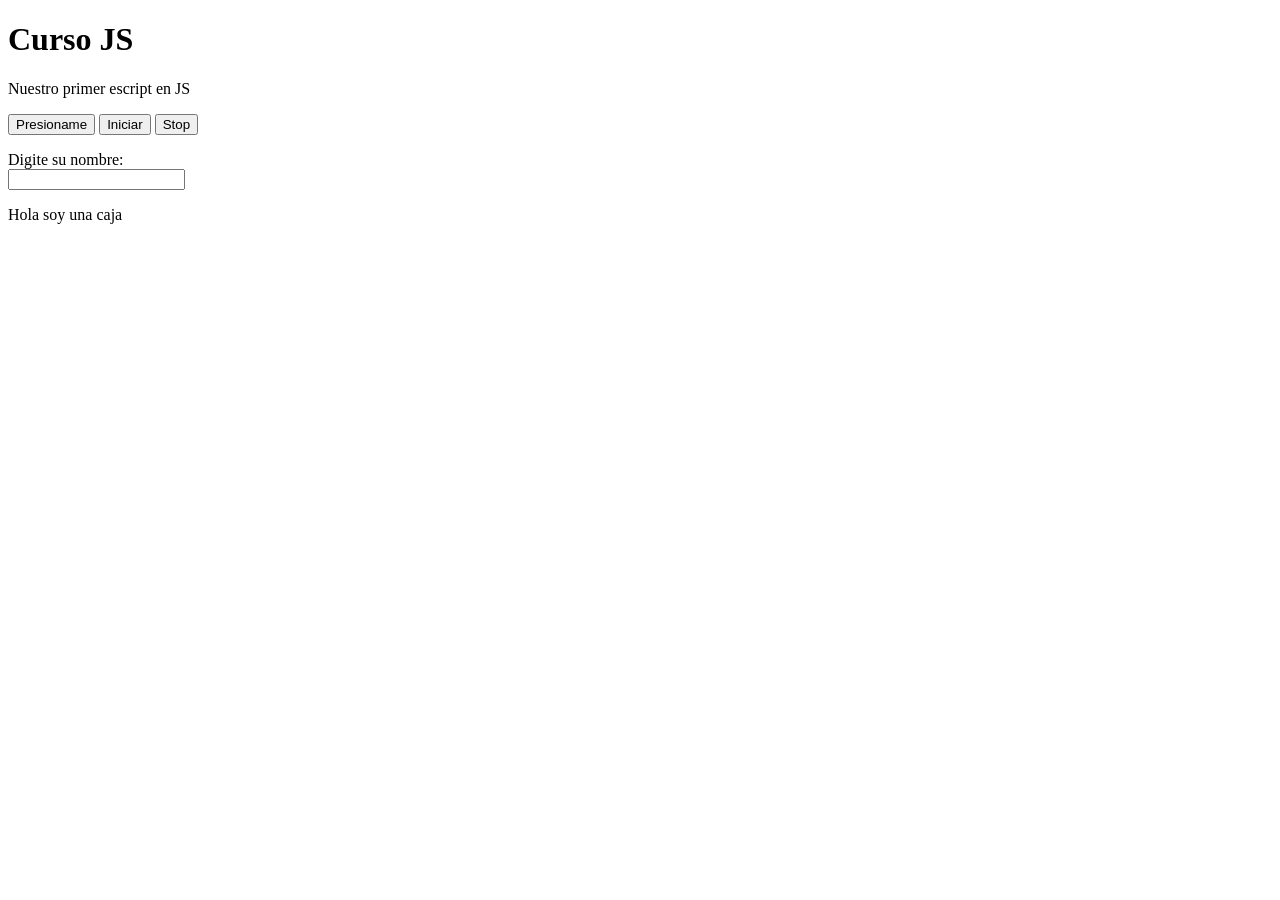
<file: Curso-JavaScript/Hola-mundo/index.html>
<!DOCTYPE HTML>
<html lang="es">
	<head>
		<meta charset="utf-8"/>
		<title>Hola mundo con js</title>
		<!--<script type="text/javascript">
			alert("Hola mundo con JS");
			alert("Bienvenido al curso");
		</script>
		-->
		<!--<script type="text/javascript" src="js/holamundo.js"> </script>
		<script type="text/javascript" src="js/variables.js"></script>
		<script type="text/javascript" src="js/03-letyvar.js"></script>
		<script type="text/javascript" src="js/bucles.js"></script>
		<script type="text/javascript" src="js/ejercicios-easy.js"></script>
		<script type="text/javascript" src="js/arrays.js"></script>
		<script type="text/javascript" src="js/ejercicio-array.js"></script>
		<script type="text/javascript" src="js/eventos.js"></script>
		-->
		<script type="text/javascript" src="js/timers.js"></script>
	</head>
	<body>
		<h1> Curso JS </h1>
		<p>Nuestro primer escript en JS</p>
		<p>
			<button id="boton">Presioname</button>
			<button id="iniciar">Iniciar</button>
			<button id="stop">Stop</button>

		<form method="POST">
			<label for="nombre">Digite su nombre: </label><br/>
			<input type="text" name="nombre" id="nombre-input">
		</form>
		</p>

		<div id="micaja">Hola soy una caja</div>
		<!--
		<script type="text/javascript" src="js/eventos.js"></script>
		-->
	</body>
</html>
</file>
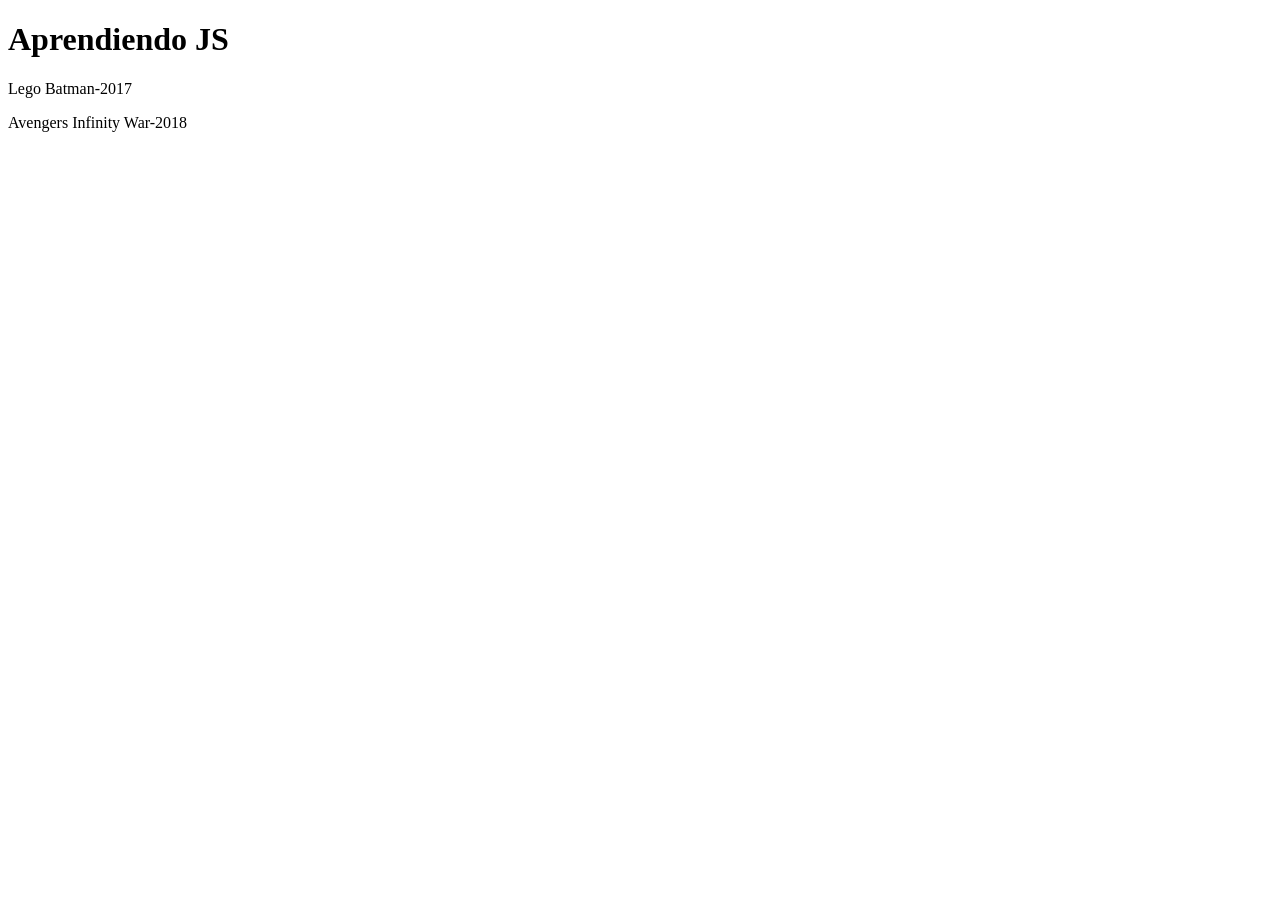
<file: Curso-JavaScript/Hola-mundo/pagina1.html>
<!DOCTYPE html>
<html lang="es">
	<head>
		<meta charset="utf-8"/>
		<title>Curso Javascript</title>
	</head>
	<body>
		<div id="peliculas">
		<h1>Aprendiendo JS</h1>
		</div>
		<script type="text/javascript" src="js/json.js"></script>
	</body>
</html>
</file>
